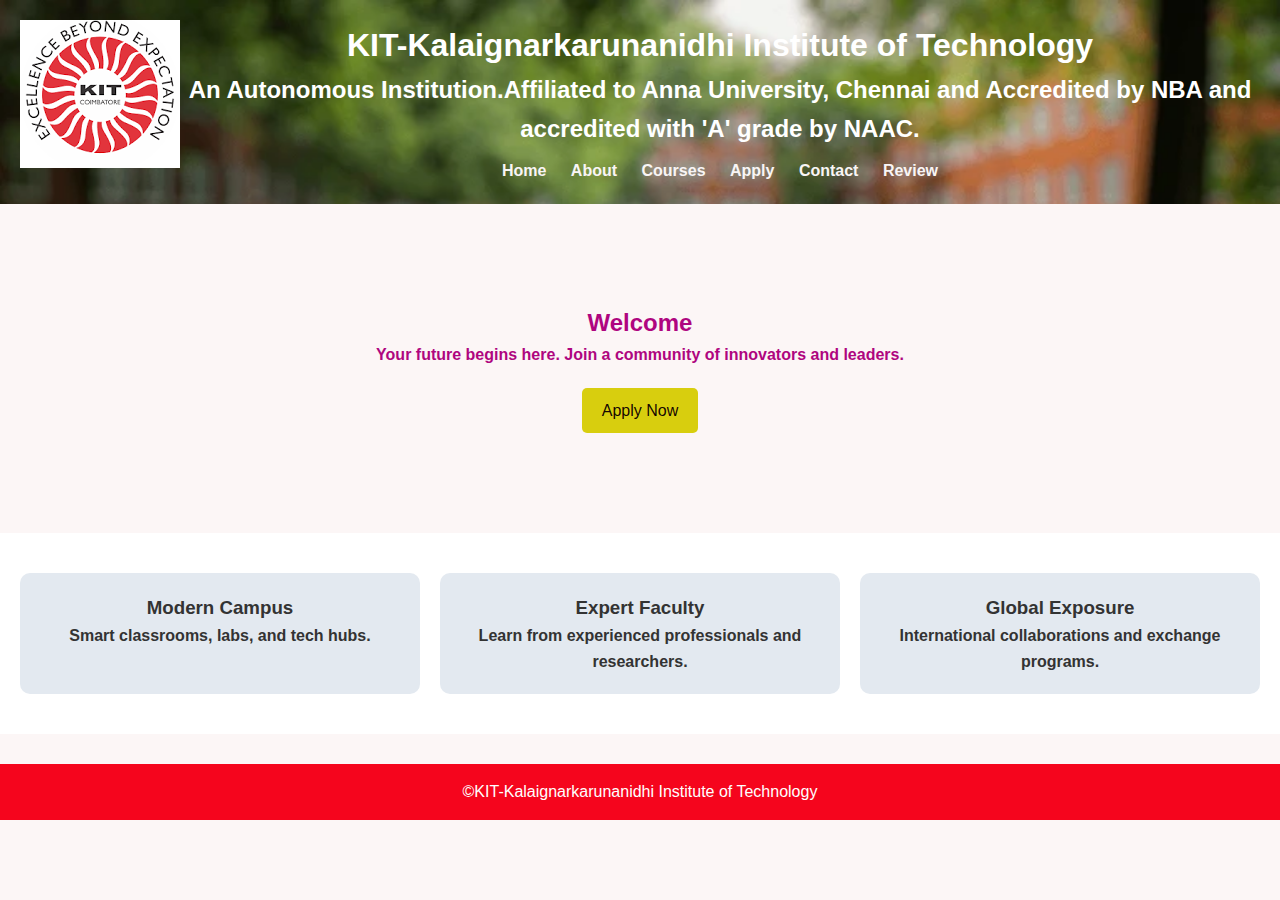
<file: index.html>
<!DOCTYPE html>
<html lang="en">
<head>
  <meta charset="UTF-8" />
  <meta name="viewport" content="width=device-width, initial-scale=1.0" />
  <title> Home</title>
  <link rel="stylesheet" href="style.css" />
</head>
<body>
  <header>
    <img src="./logoimg.png" alt="logo">
    <h1> KIT-Kalaignarkarunanidhi Institute of Technology</h1>
    <h2 >An Autonomous Institution.Affiliated to Anna University, Chennai and Accredited by NBA and accredited with 'A' grade by NAAC. </h2>
    <nav>
      <a href="index.html">Home</a>
      <a href="about.html">About</a>
       <a href="courses.html">Courses</a>
      <a href="apply.html">Apply</a>
      <a href="contact.html">Contact</a>
      <a href="review.html">Review</a>
     
    </nav>
  </header>

  <section class="hero">
    <h2><b>Welcome</b> </h2>
    <p><b>Your future begins here. Join a community of innovators and leaders.</b></p>
    <a href="apply.html" class="btn">Apply Now</a>
  </section>

  <section class="features">
    <div class="feature-box">
      <h3>Modern Campus</h3>
      <p><b>Smart classrooms, labs, and tech hubs.</b></p>
    </div>
    <div class="feature-box">
      <h3>Expert Faculty</h3>
      <p><b>Learn from experienced professionals and researchers.</b></p>
    </div>
    <div class="feature-box">
      <h3>Global Exposure</h3>
      <p><b>International collaborations and exchange programs.</b></p>
    </div>
  </section>

  <footer>
    <p>&copy;KIT-Kalaignarkarunanidhi Institute of Technology</p>
  </footer>
</body>
</html>
</file>
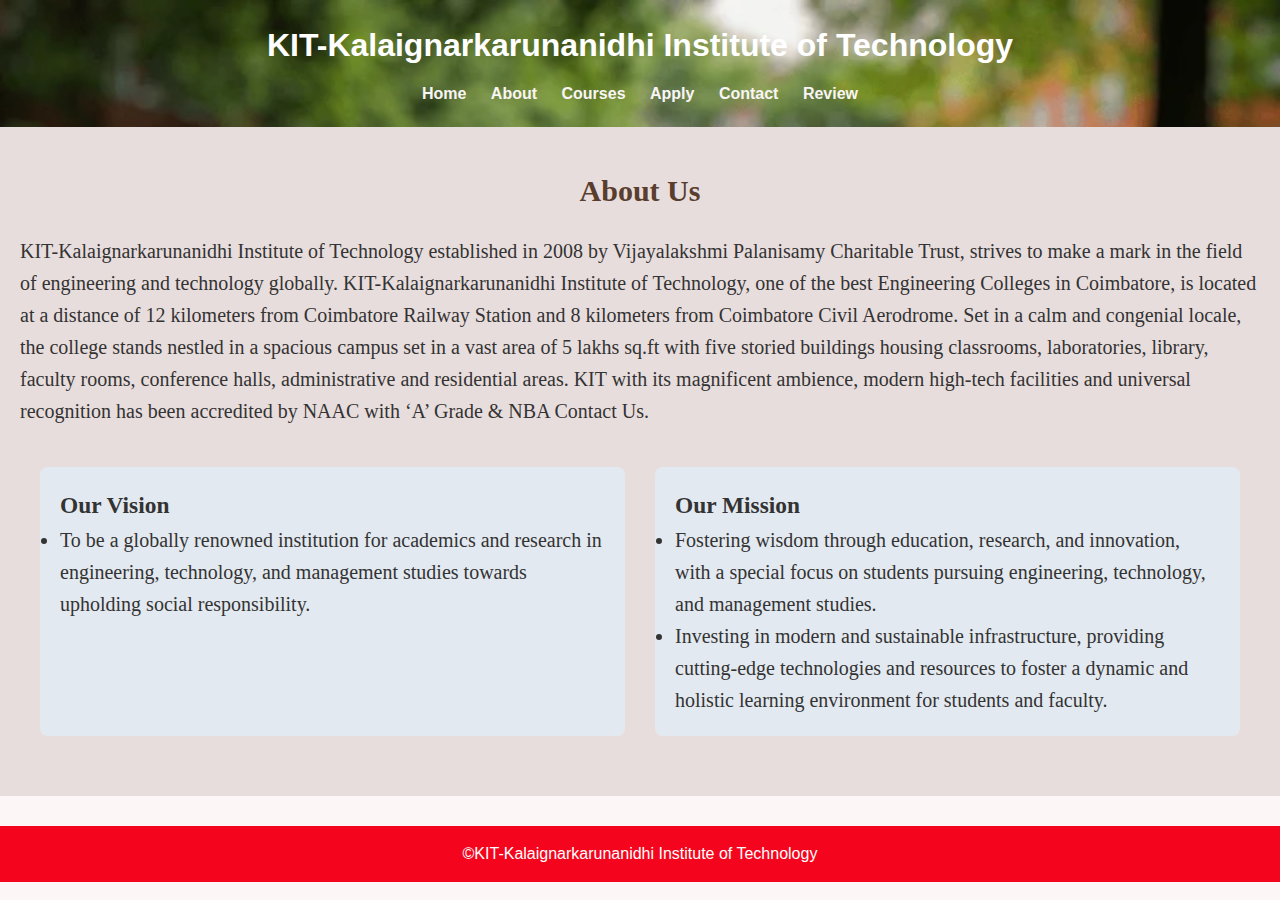
<file: about.html>
<!DOCTYPE html>
<html lang="en">
<head>
  <meta charset="UTF-8" />
  <meta name="viewport" content="width=device-width, initial-scale=1.0" />
  <title>About</title>
  <link rel="stylesheet" href="style.css" />
</head>
<body>
  <header>
    <h1> KIT-Kalaignarkarunanidhi Institute of Technology</h1>
    <nav>
      <a href="index.html">Home</a>
      <a href="about.html">About</a>
       <a href="courses.html">Courses</a>
      <a href="apply.html">Apply</a>
      <a href="contact.html">Contact</a>
      <a href="review.html">Review</a>
     
    </nav>
  </header>

  <section class="about-section">
    <h2>About Us</h2>
    <p>KIT-Kalaignarkarunanidhi Institute of Technology established in 2008 by Vijayalakshmi Palanisamy Charitable Trust, strives to make a mark in the field of engineering and technology globally.

KIT-Kalaignarkarunanidhi Institute of Technology, one of the best Engineering Colleges in Coimbatore, is located at a distance of 12 kilometers from Coimbatore Railway Station and 8 kilometers from Coimbatore Civil Aerodrome. Set in a calm and congenial locale, the college stands nestled in a spacious campus set in a vast area of 5 lakhs sq.ft with five storied buildings housing classrooms, laboratories, library, faculty rooms, conference halls, administrative and residential areas.

KIT with its magnificent ambience, modern high-tech facilities and universal recognition has been accredited by NAAC with ‘A’ Grade & NBA

Contact Us.</p>

    <div class="grid-info">
      <div>
        <h3>Our Vision</h3>
        <p> <li>To be a globally renowned institution for academics and research in engineering, technology, and management studies towards upholding social responsibility.</li></p>
      </div>
      <div>
        <h3>Our Mission</h3>
        <p> <li>Fostering wisdom through education, research, and innovation, with a special focus on students pursuing engineering, technology, and management studies.</p></li><li>
Investing in modern and sustainable infrastructure, providing cutting-edge technologies and resources to foster a dynamic and holistic learning environment for students and faculty.</li></p>
      </div>
    </div>
  </section>

  <footer>
    <p>&copy;KIT-Kalaignarkarunanidhi Institute of Technology</p>
  </footer>
</body>
</html>
</file>
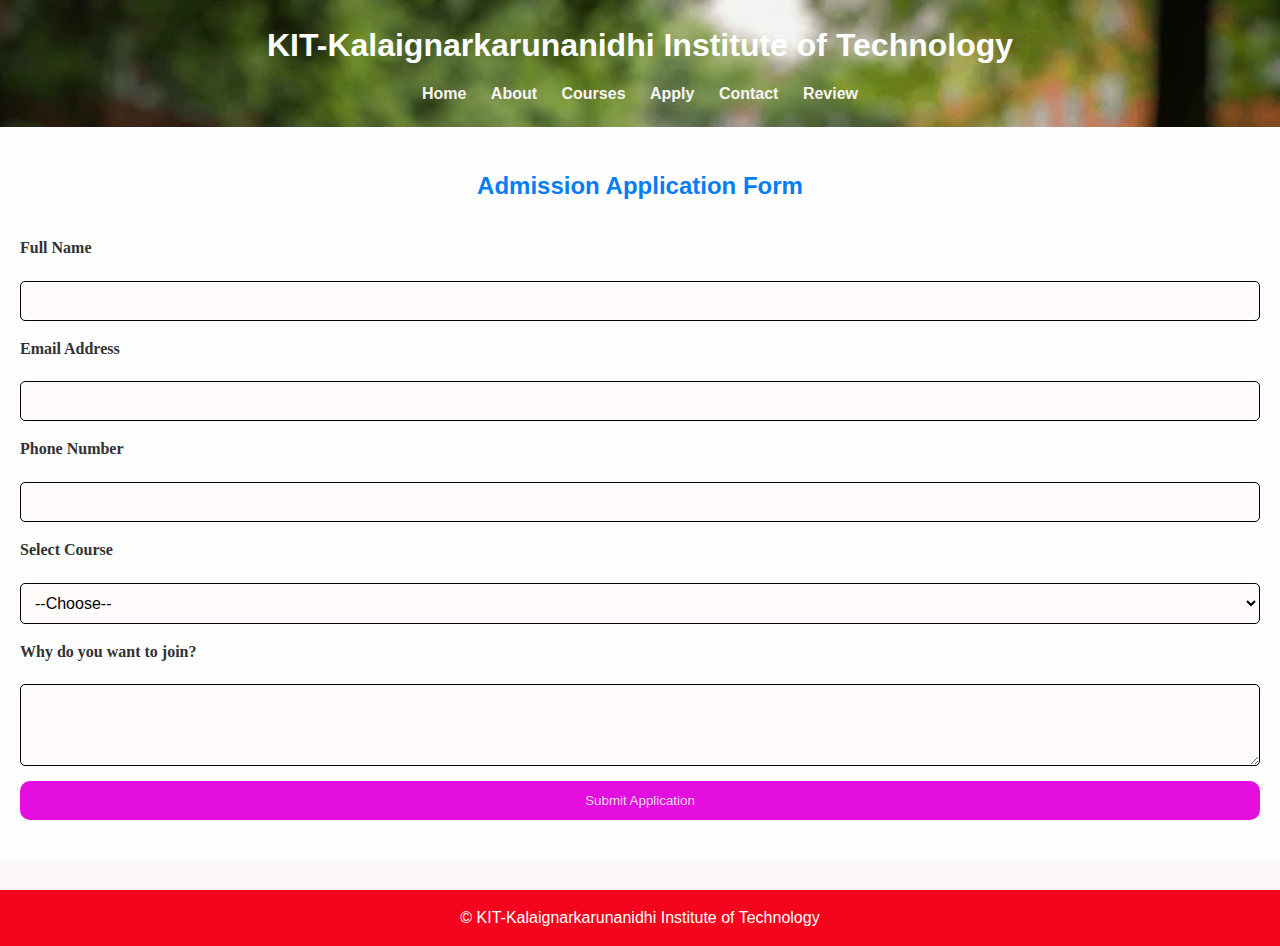
<file: apply.html>
<!DOCTYPE html>
<html lang="en">
<head>
  <meta charset="UTF-8" />
  <meta name="viewport" content="width=device-width, initial-scale=1.0" />
  <title>Apply </title>
  <link rel="stylesheet" href="style.css" />
</head>
<body>
  <header>
    <h1> KIT-Kalaignarkarunanidhi Institute of Technology</h1>
    <nav>
      <a href="index.html">Home</a>
      <a href="about.html">About</a>
      <a href="courses.html">Courses</a>
      <a href="apply.html">Apply</a>
      <a href="contact.html">Contact</a>
      <a href="review.html">Review</a>
      
    </nav>
  </header>

  <section class="form-section">
    <h2>Admission Application Form</h2>
    <form class="application-form">
      <label for="name">Full Name</label>
      <input type="text" id="name" name="name" required />

      <label for="email">Email Address</label>
      <input type="email" id="email" name="email" required />

      <label for="phone">Phone Number</label>
      <input type="tel" id="phone" name="phone" required />

      <label for="course">Select Course</label>
      <select id="course" name="course" required>
        <option value="">--Choose--</option>
        <option value="cse">Computer Science</option>
        <option value="ece">Electronics</option>
        <option value="mech">Mechanical</option>
        <option value="civil">Civil</option>
      </select>

      <label for="message">Why do you want to join?</label>
      <textarea id="message" name="message" rows="4" required></textarea>

      <button type="submit">Submit Application</button>
    </form>
  </section>

  <footer>
    <p>&copy; KIT-Kalaignarkarunanidhi Institute of Technology</p>
  </footer>
</body>
</html>
</file>
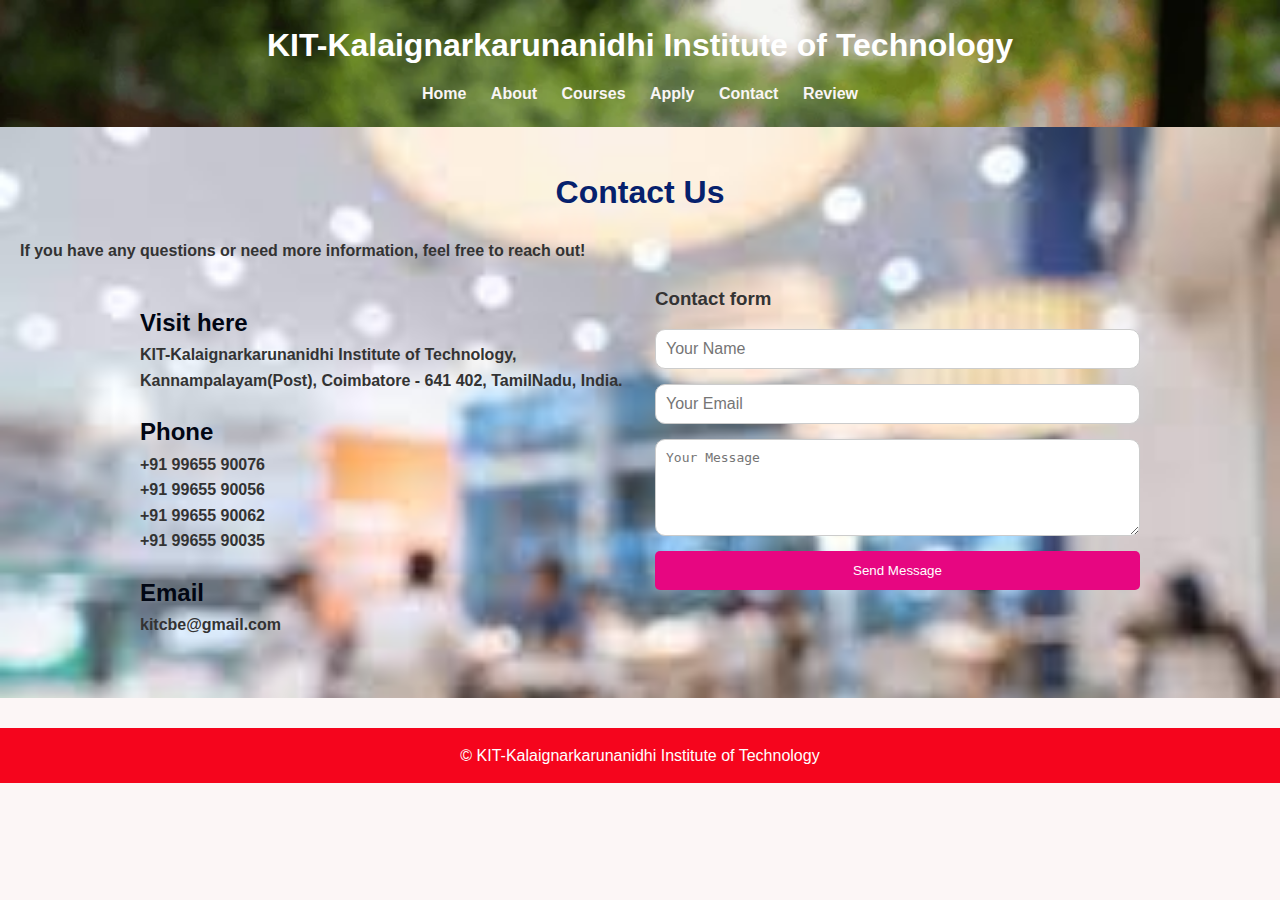
<file: contact.html>
<!DOCTYPE html>
<html lang="en">
<head>
  <meta charset="UTF-8" />
  <meta name="viewport" content="width=device-width, initial-scale=1.0"/>
  <title>Contact Us</title>
  <link rel="stylesheet" href="style.css" />
</head>
<body>
  <header>
    <h1>KIT-Kalaignarkarunanidhi Institute of Technology</h1>
    <nav>
      <a href="index.html">Home</a>
      <a href="about.html">About</a>
       <a href="courses.html">Courses</a>
      <a href="apply.html">Apply</a>
      <a href="contact.html">Contact</a>
      <a href="review.html">Review</a>
    </nav>
  </header>

  <section class="contact-section">
    <h1>Contact Us</h1>
    <p><b>If you have any questions or need more information, feel free to reach out!</b></p>

    <div class="contact-grid">
      <div class="contact-info">
        <h2><b>Visit here</b></h2>
        <p><b>KIT-Kalaignarkarunanidhi Institute of Technology,
          Kannampalayam(Post),
         Coimbatore - 641 402,
         TamilNadu, India.</b></p>

        <h2>Phone</h2>
        <p><b>+91 99655 90076 <br>
           +91 99655 90056 <br>
           +91 99655 90062 <br>  
           +91 99655 90035
        </b></p>
        <h2>Email</h2>
        <p><b>kitcbe@gmail.com</b></p>
      </div>

      <form class="contact-form"><h3>Contact form</h3>
        <input type="text" placeholder="Your Name" required>
        <input type="email" placeholder="Your Email" required>
        <textarea placeholder="Your Message" rows="5" required></textarea>
        <button type="submit">Send Message</button>
      </form>
    </div>
  </section>

  <footer>
    <p>&copy; KIT-Kalaignarkarunanidhi Institute of Technology</p>
  </footer>
</body>
</html>
</file>
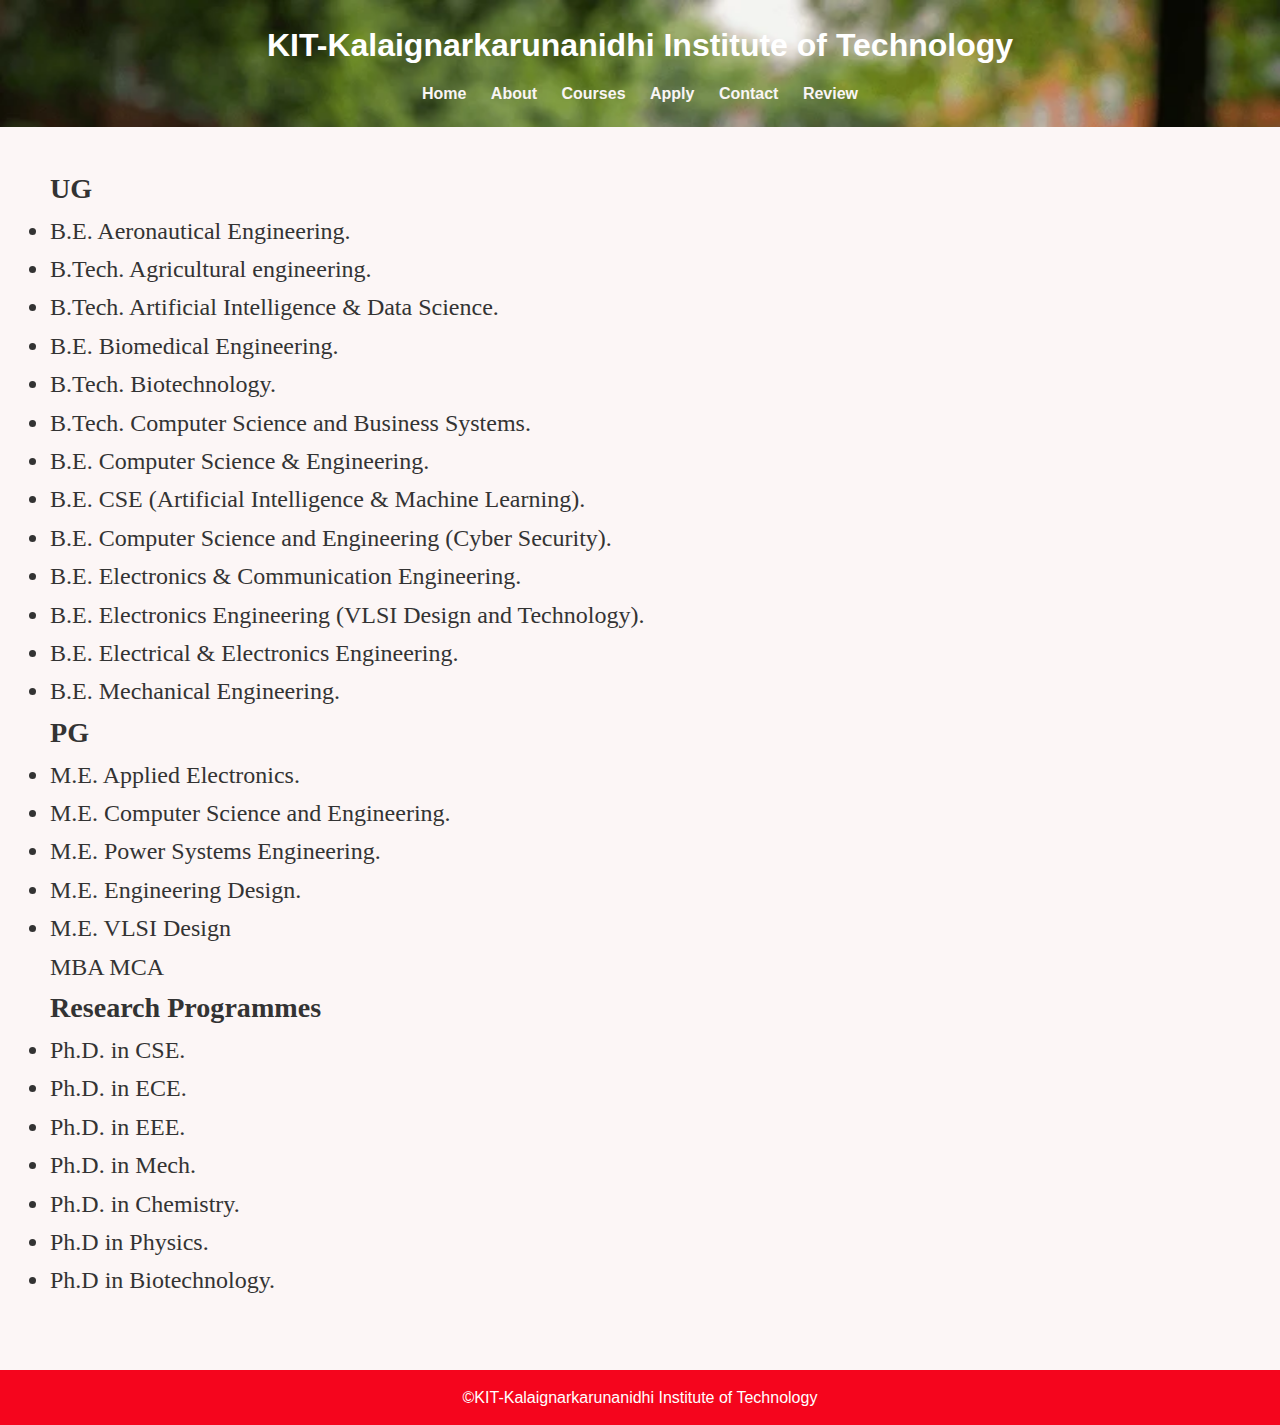
<file: courses.html>
<!DOCTYPE html>
<html lang="en">
<head>
    <meta charset="UTF-8">
    <meta name="viewport" content="width=device-width, initial-scale=1.0">
    <title>Courses</title>
    <link rel="stylesheet" href="style.css" />
</head>
<body>
    <header>
    <h1> KIT-Kalaignarkarunanidhi Institute of Technology</h1>
    <nav>
      <a href="index.html">Home</a>
      <a href="about.html">About</a>
      <a href="courses.html">Courses</a>
      <a href="apply.html">Apply</a>
      <a href="contact.html">Contact</a>
      <a href="review.html">Review</a>
      

    </nav>
  </header>
  
    <div id="courses">
    <ul>
      <h3>UG</h3>
      
   <li>B.E. Aeronautical Engineering.</li><li>B.Tech. Agricultural engineering.
</li><li>
B.Tech. Artificial Intelligence & Data Science.</li>
<li>B.E. Biomedical Engineering.</li>
<li>B.Tech. Biotechnology.</li>
<li>B.Tech. Computer Science and Business Systems.</li>
<li>B.E. Computer Science & Engineering.</li>
<li>B.E. CSE (Artificial Intelligence & Machine Learning).</li>
<li>B.E. Computer Science and Engineering (Cyber Security).</li>
<li>B.E. Electronics & Communication Engineering.</li>
<li>B.E. Electronics Engineering (VLSI Design and Technology).</li>
<li>B.E. Electrical & Electronics Engineering.</li>
<li>B.E. Mechanical Engineering.</li></ul>
<h3>PG</h3> <ul>
<li>M.E. Applied Electronics.</li>
<li>M.E. Computer Science and Engineering.</li>
<li>M.E. Power Systems Engineering.</li>
<li>M.E. Engineering Design.</li>
<li>M.E. VLSI Design</li>
MBA
MCA</ul>
<h3>Research Programmes</h3><ul>
<li>Ph.D. in CSE.</li>
<li>Ph.D. in ECE.</li>
<li>Ph.D. in EEE.</li>

<li>Ph.D. in Mech.</li>
<li>Ph.D. in Chemistry.</li>
<li>Ph.D in Physics.</li>
<li>Ph.D in Biotechnology.</li>
  </ul>
  </div>
  </div>

 <footer>
    <p>&copy;KIT-Kalaignarkarunanidhi Institute of Technology</p>
  </footer>
</body>
</html>
</file>
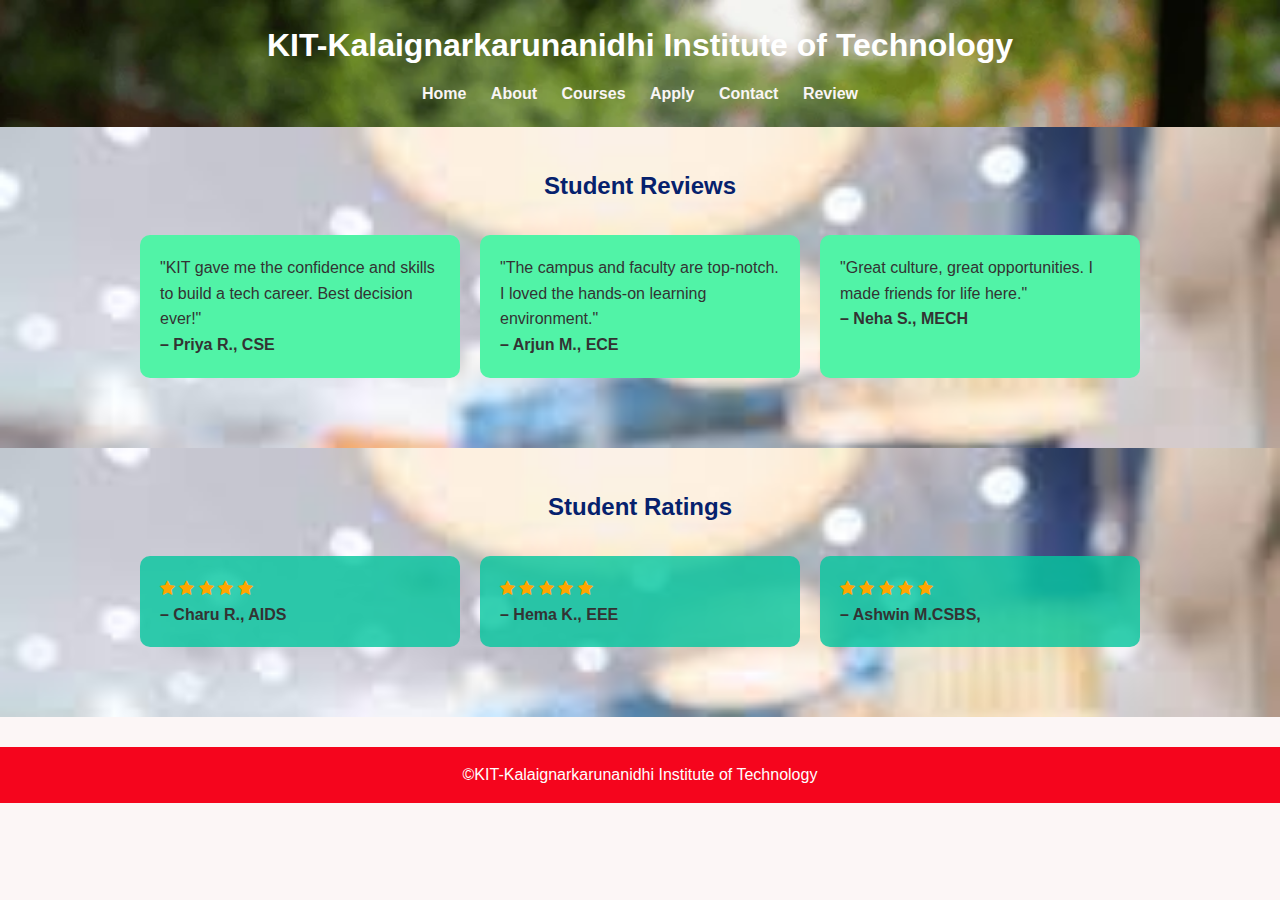
<file: review.html>
<!DOCTYPE html>
<html lang="en">
<head>
  <meta charset="UTF-8" />
  <meta name="viewport" content="width=device-width, initial-scale=1.0"/>
  <title>Reviews </title>
  <link rel="stylesheet" href="style.css" />
</head>
<body>
  <header>
    <h1> KIT-Kalaignarkarunanidhi Institute of Technology</h1>
    <nav>
      <a href="index.html">Home</a>
      <a href="about.html">About</a>
       <a href="courses.html">Courses</a>
      <a href="apply.html">Apply</a>
      <a href="contact.html">Contact</a>
      <a href="review.html">Review</a>
    </nav>
  </header>

  <section class="review-section">
    <h2>Student Reviews</h2>
    <div class="reviews">
      <div class="review">
        <p>"KIT gave me the confidence and skills to build a tech career. Best decision ever!"</p>
        <h4>– Priya R., CSE</h4>
      </div>
      <div class="review">
        <p>"The campus and faculty are top-notch. I loved the hands-on learning environment."</p>
        <h4>– Arjun M., ECE</h4>
      </div>
      <div class="review">
        <p>"Great culture, great opportunities. I made friends for life here."</p>
        <h4>– Neha S., MECH</h4>
      </div>
    </div>
  </section>
  
    <section class="rating-section">
    <h2>Student Ratings</h2>
    <div class="ratings">
      <div class="rating">
        <p><link rel="stylesheet" href="https://cdnjs.cloudflare.com/ajax/libs/font-awesome/4.7.0/css/font-awesome.min.css">

<span class="fa fa-star checked"></span>
<span class="fa fa-star checked"></span>
<span class="fa fa-star checked"></span>
<span class="fa fa-star checked"></span>
<span class="fa fa-star checked"></span></p>
        <h4>– Charu R., AIDS</h4>
      </div>
      <div class="rating">
        <p><link rel="stylesheet" href="https://cdnjs.cloudflare.com/ajax/libs/font-awesome/4.7.0/css/font-awesome.min.css">

<span class="fa fa-star checked"></span>
<span class="fa fa-star checked"></span>
<span class="fa fa-star checked"></span>
<span class="fa fa-star checked"></span>
<span class="fa fa-star checked"></span></p>
        <h4>– Hema K., EEE</h4>
      </div>
      <div class="rating">
        <p><link rel="stylesheet" href="https://cdnjs.cloudflare.com/ajax/libs/font-awesome/4.7.0/css/font-awesome.min.css">

<span class="fa fa-star checked"></span>
<span class="fa fa-star checked"></span>
<span class="fa fa-star checked"></span>
<span class="fa fa-star checked"></span>
<span class="fa fa-star checked"></span></p>
        <h4>– Ashwin M.CSBS, </h4>
      </div>
    </div>
  </section>
    
  
  

  <footer>
    <p>&copy;KIT-Kalaignarkarunanidhi Institute of Technology</p>
  </footer>
</body>
</html>
</file>
<file: style.css>
* {
  margin: 0;
  padding: 0;
  box-sizing: border-box;
}
img{
  float: left;
}

body {
  font-family: 'Segoe UI', sans-serif;
  line-height: 1.6;
  background-color: #fcf6f6;;
  color: #333;
  
  
}

header {
  background-image: url(./blur-backgroundimg.png);
  background-repeat: no-repeat;
  background-size: cover ;

  color: white;
  padding: 20px;
  text-align: center;
}

nav {
  margin-top: 10px;
}

nav a {
  color: rgb(249, 245, 245);
  margin: 0 10px;
  text-decoration: none;
  font-weight: bold;
  transition: color 0.3s;
  font-family: Arial, Helvetica, sans-serif;
}

nav a:hover {
  color: #ffcc00;
}

.hero {
  background: url('https://images.unsplash.com/photo-1603570411866-444a690f2da5?auto=format&fit=crop&w=1350&q=80') no-repeat center center/cover;
  color: rgb(175, 5, 127);
  padding: 100px 20px;
  text-align: center;
  animation: fadeIn 2s ease;
}

.btn {
  display: inline-block;
  background: #d8ce0e;
  color: #0f0101fe;
  padding: 10px 20px;
  margin-top: 20px;
  text-decoration: none;
  border-radius: 5px;
  transition: transform 0.3s;
}
.btn:hover {

transform:scale(1.1)
}



.features {
  display: grid;
  grid-template-columns: repeat(auto-fit, minmax(250px, 1fr));
  gap: 20px;
  padding: 40px 20px;
  background: #fff;
}

.feature-box {
  background: #e3e9f0;
  padding: 20px;
  border-radius: 10px;
  text-align: center;
  transition: transform 0.3s;
}

.feature-box:hover {
  transform: translateY(-10px);
}

footer {
  background: #f5051d;
  color: white;
  text-align: center;
  padding: 15px;
  margin-top: 30px;
  
}

@keyframes fadeIn {
  from { opacity: 0; transform: translateY(20px); }
  to { opacity: 1; transform: translateY(0); }
}


.about-section {
  padding: 40px 20px;
  background: #e8dddd;
  animation: fadeIn 1.5s ease-in-out;
  font-weight: 200px;
font-family: 'Times New Roman', Times, serif;
  font-size: 20px;
}

.about-section h2 {
  text-align: center;
  margin-bottom: 20px;
  color: #593e2e;
}

.grid-info {
  display: grid;
  grid-template-columns: repeat(auto-fit, minmax(280px, 1fr));
  gap: 30px;
  padding: 20px;
  margin-top: 20px;
}

.grid-info div {
  background: #e3e9f0;
  padding: 20px;
  border-radius: 8px;
  transition: transform 0.3s;
}

.grid-info div:hover {
  transform: translateY(-5px);
}

.form-section {
  padding: 40px 20px;
  background: #fdfdfd;
  animation: fadeIn 1.2s ease-in-out;
}

 #courses{
  font-family: 'Times New Roman', Times, serif;
  font-size: x-large;
  font-weight: 300px;
  margin:0 10px ;
  padding: 40px;
  
 } 

  

.form-section h2 {
  text-align: center;
  color: #087df3;
  margin-bottom: 30px;
}

.application-form {
  
  margin: 0 auto;
  display: flex;
  flex-direction: column;
  gap: 15px;
}

.application-form label {
  font-family: 'Times New Roman', Times, serif;
  font-weight: bolder;
  margin-bottom: 5px;
}

.application-form input,
.application-form select,
.application-form textarea {
  padding: 10px;
  border: 1px solid black;
  border-radius: 5px;
  font-size: 1em;
  background-color: snow;
}

.application-form button {
  background-color: #e40de0;
  color: rgb(229, 221, 221);
  padding: 12px;
  border: none;
  border-radius: 10px;
  cursor: pointer;
  transition: background 0.3s;
}

.application-form button:hover {
  background-color:rgb(230, 86, 14);
  color: #333;
}

@media (max-width: 768px) {
  .hero {
    padding: 60px 10px;
  }

  nav {
    display: flex;
    flex-direction: column;
    gap: 10px;
  }
 
}

.contact-section, .review-section, .rating-section {
  padding: 40px 20px;
  background-color: whitesmoke;
  animation: fadeIn 1.2s ease-in-out;
  background-image: url(./blur\ img.jpg);
  background-repeat: no-repeat;
  background-size: cover;
  
}

.contact-section h1, .review-section h2 , .rating-section h2  {
  text-align: center;
  margin-bottom: 20px;
  color: #06216d;
  
}

.contact-grid {
  display: grid;
  grid-template-columns: repeat(auto-fit, minmax(280px, 1fr));
  gap: 30px;
  max-width: 1000px;
  margin: auto;
  padding: 20px 0;
}

.contact-info h2 {
  margin-top: 20px;
  color: #010613;
}

.contact-form {
  display: flex;
  flex-direction: column;
  gap: 15px;
}

.contact-form input, .contact-form textarea {
  padding: 10px;
  font-size: 1em;
  border-radius: 10px;
  border: 1px solid #ccc;
}

.contact-form button {
  background-color: #e70681;
  color: #fff;
  border: none;
  padding: 12px;
  border-radius: 5px;
  cursor: pointer;
  transition: 0.3s;
}

.contact-form button:hover {
  background: #ffcc00;
  color: #333;
}

.reviews {
  display: grid;
  grid-template-columns: repeat(auto-fit, minmax(250px, 1fr));
  gap: 20px;
  max-width: 1000px;
  margin: 30px auto;
}

.review {
  background: #51f3a7;
  padding: 20px;
  border-radius: 10px;
  transition: transform 0.3s;
}

.review:hover {
  transform: translateY(-5px);
}
.ratings {
  display: grid;
  grid-template-columns: repeat(auto-fit, minmax(250px, 1fr));
  gap: 20px;
  max-width: 1000px;
  margin: 30px auto;
}

.rating {
  background: #06c69fcf;
  padding: 20px;
  border-radius: 10px;
  transition: transform 0.3s;
}

.rating:hover {
  transform: translateY(-5px);
}
.checked {
  color: orange;
}
</file>
